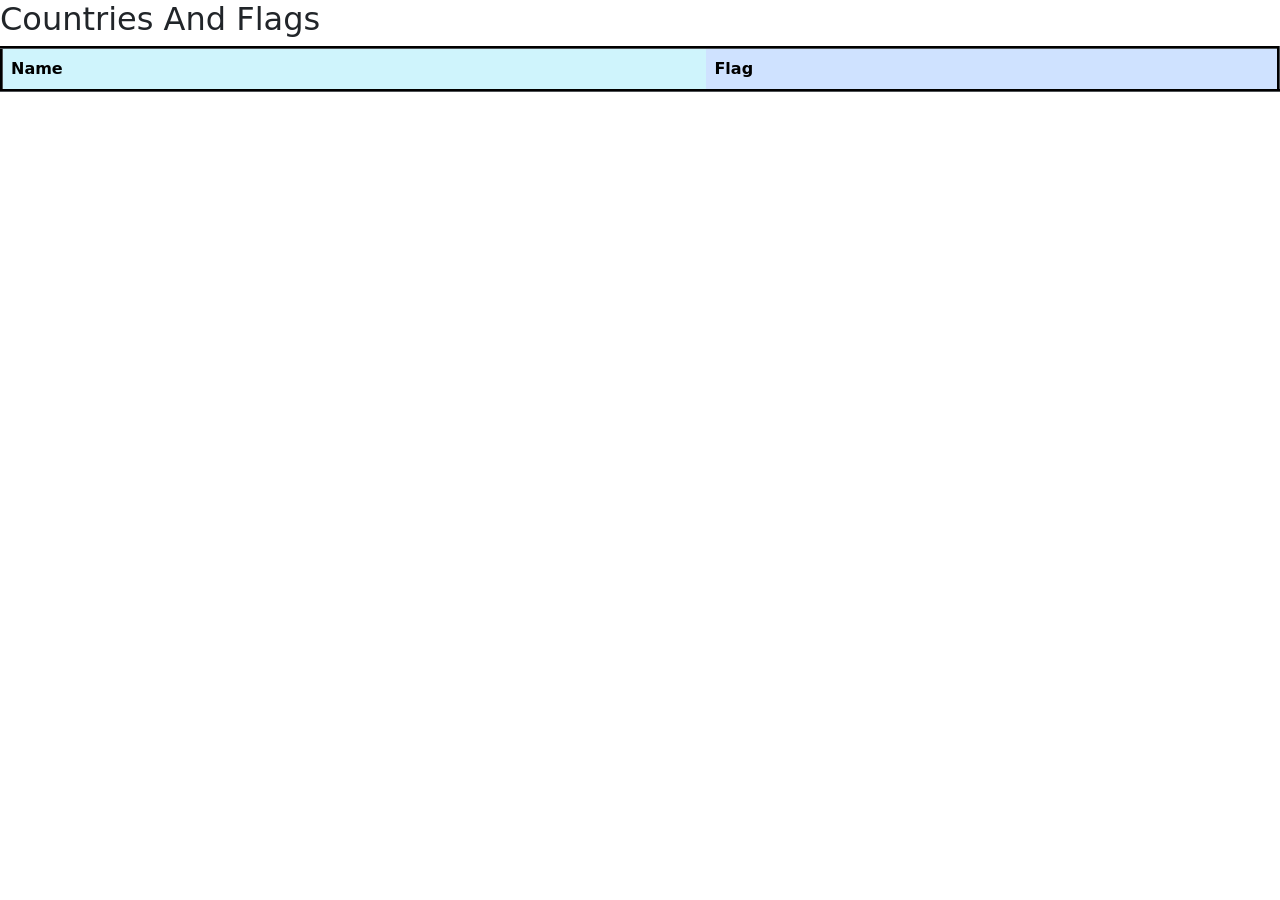
<file: index2.html>
<!DOCTYPE html>
<html lang="en">

<head>
    <meta charset="UTF-8">
    <meta name="viewport" content="width=device-width, initial-scale=1.0">
    <title>Document</title>
    <link href="https://cdn.jsdelivr.net/npm/bootstrap@5.3.3/dist/css/bootstrap.min.css" rel="stylesheet" integrity="sha384-QWTKZyjpPEjISv5WaRU9OFeRpok6YctnYmDr5pNlyT2bRjXh0JMhjY6hW+ALEwIH" crossorigin="anonymous">

</head>

<body>


    <h2>Countries And Flags</h2>
    <table id="tblCountries"  class="table table-dark table-borderless" border="3">
        <th class="table-info">Name</th>
        <th class="table-primary">Flag</th>  
       
    </table>
    <script src="javas.JS"></script>







</body>

</html>
</file>
